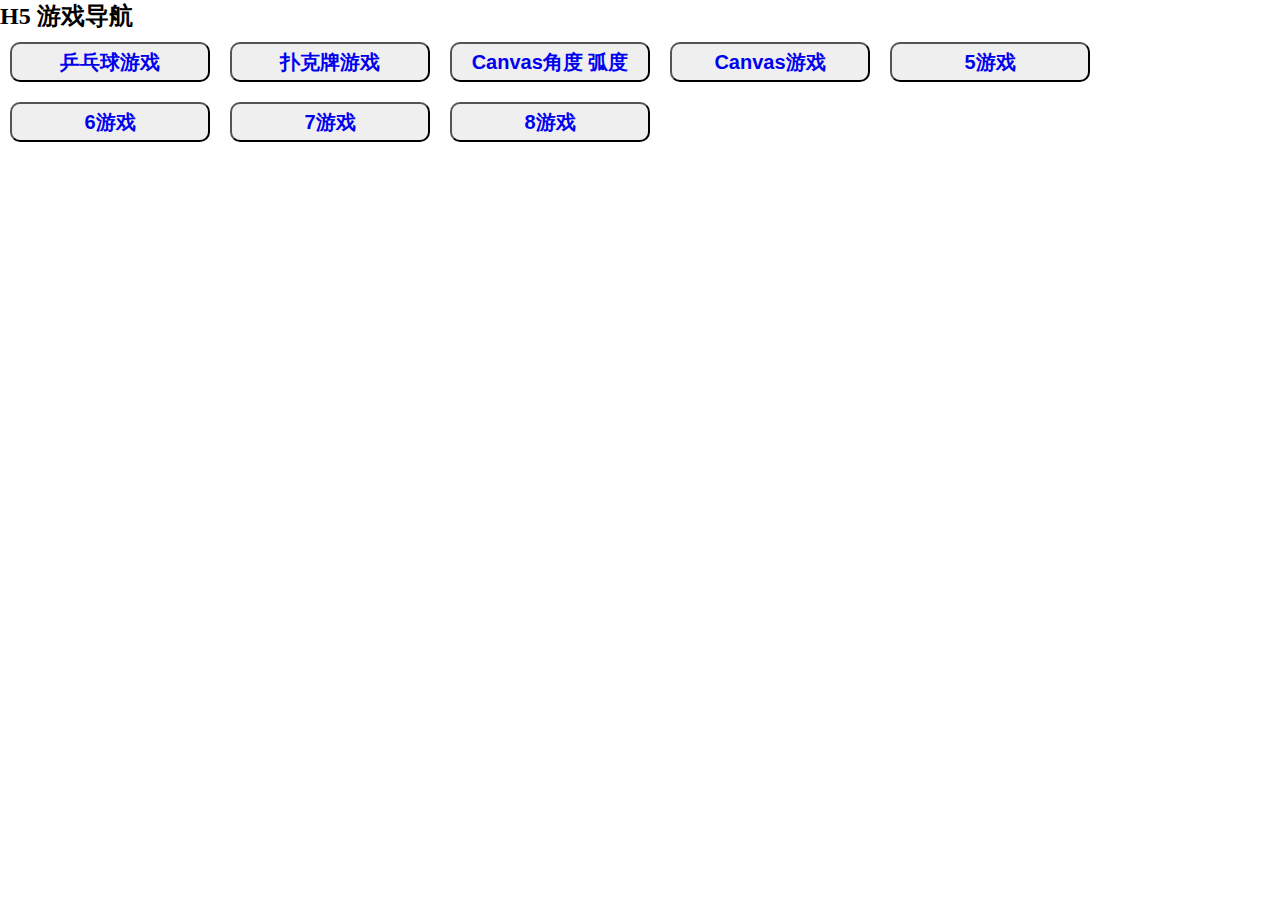
<file: H5GameNav.html>
<!DOCTYPE html>
<html lang="en">
<head>
	<meta charset="UTF-8">
	<title>H5Game Nav</title>
	<link rel="stylesheet" href="css/nav.css">
</head>
<body>
	<div id="container">
		<h2>H5 游戏导航</h2>
		<ul>
			<li class="game"><button id="btn1"><a href="html/pingpong.html">乒乓球游戏</a></button></li>
			<li class="game"><button id="btn2"><a href="html/poker.html">扑克牌游戏</a></button></li>
			<li class="game"><button id="btn3"><a href="html/radToDeg.html">Canvas角度 弧度</a></button></li>
			<li class="game"><button id="btn4"><a href="html/canvasGame.html">Canvas游戏</a></button></li>
			<li class="game"><button id="btn5"><a href="html/game5.html">5游戏</a></button></li>
			<li class="game"><button id="btn6"><a href="html/game6.html">6游戏</a></button></li>
			<li class="game"><button id="btn7"><a href="html/game7.html">7游戏</a></button></li>
			<li class="game"><button id="btn8"><a href="html/game8.html">8游戏</a></button></li>
		</ul>
	</div>
</body>
</html>
</file>
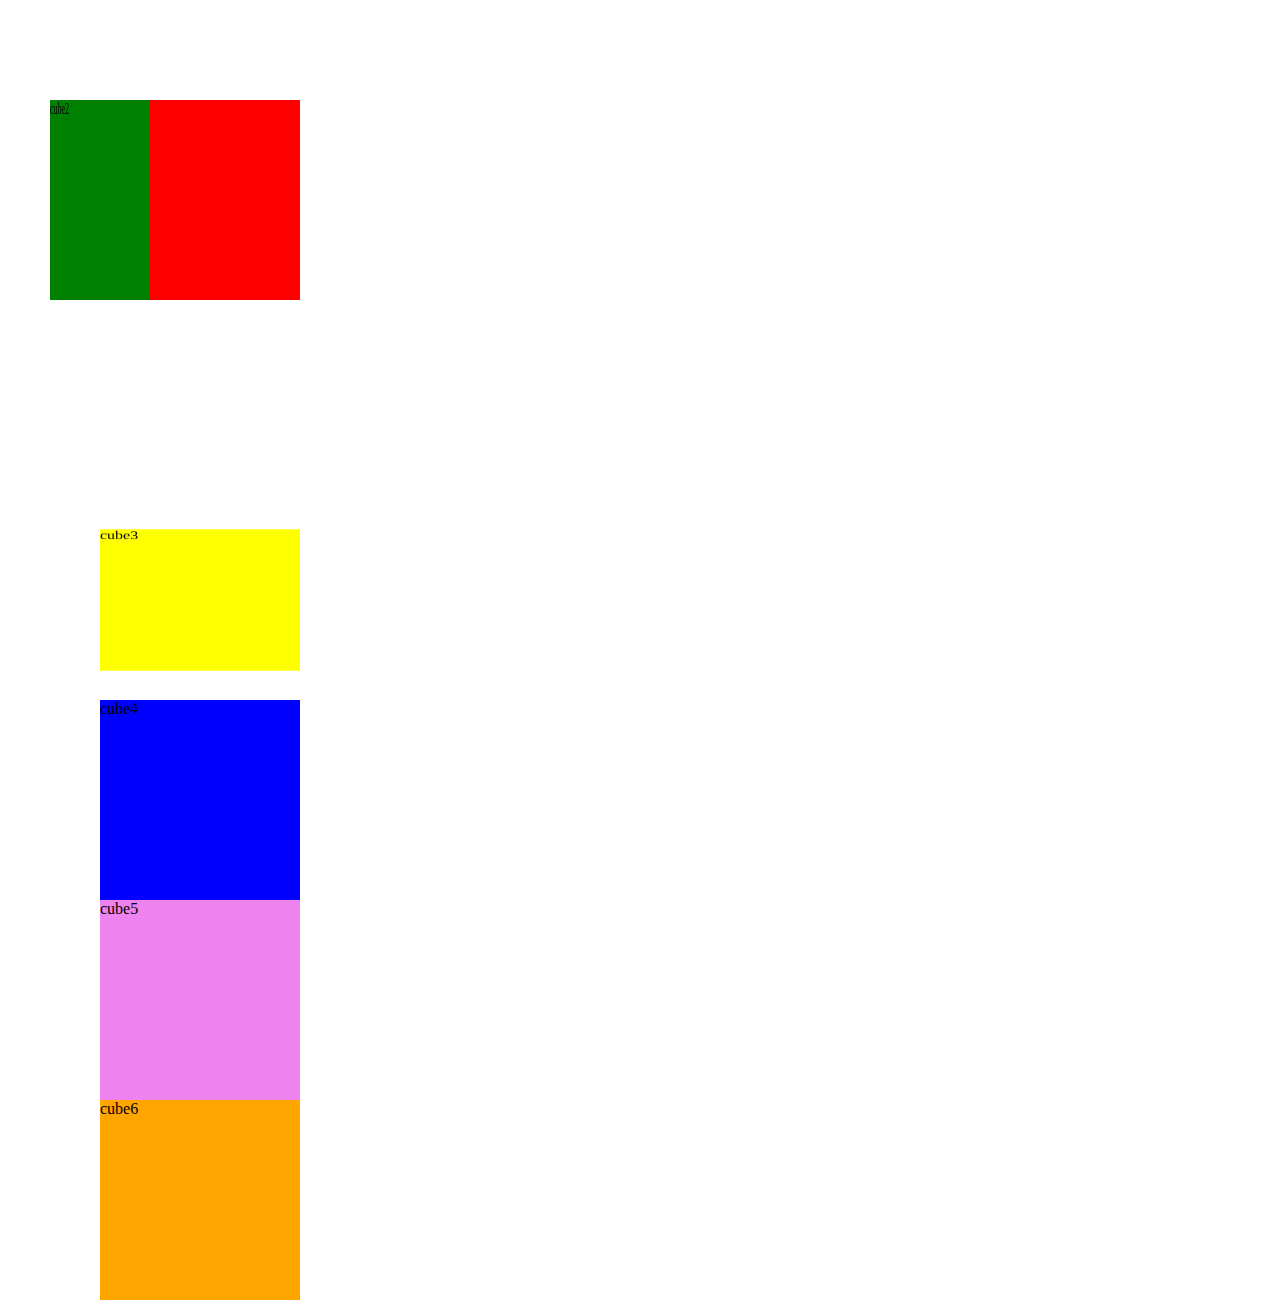
<file: html/cube.html>
<!DOCTYPE html>
<html>
<head>
	<meta charset="utf-8">
	<meta http-equiv="X-UA-Compatible" content="IE=edge">
	<title>Cube 立方体</title>
	<link rel="stylesheet" href="">
	<style>
	*{
		padding: 0;
		margin: 0;
	}
	#container{
		position: absolute;
		width: 400px;
		height: 400px;
		top: 100px;
		left: 100px;
	}
		.cube{
			width: 200px;
			height: 200px;
			perspective: 100;
		}
		#item1{
			background: red;
		}
		#item2{
			background: green;
			transform: rotateY(60deg) translate(-200px, -200px);
		}
		#item3{
			background: yellow;
			transform: rotateX(45deg);

		}
		#item4{
			background: blue;
		}
		#item5{
			background: violet;
		}
		#item6{
			background: orange;
		}
	</style>
</head>
<body>
	<div id="container">
		<div class="cube" id="item1">cube1</div>
		<div class="cube" id="item2">cube2</div>
		<div class="cube" id="item3">cube3</div>
		<div class="cube" id="item4">cube4</div>
		<div class="cube" id="item5">cube5</div>
		<div class="cube" id="item6">cube6</div>
	</div>
	
</body>
</html>
</file>
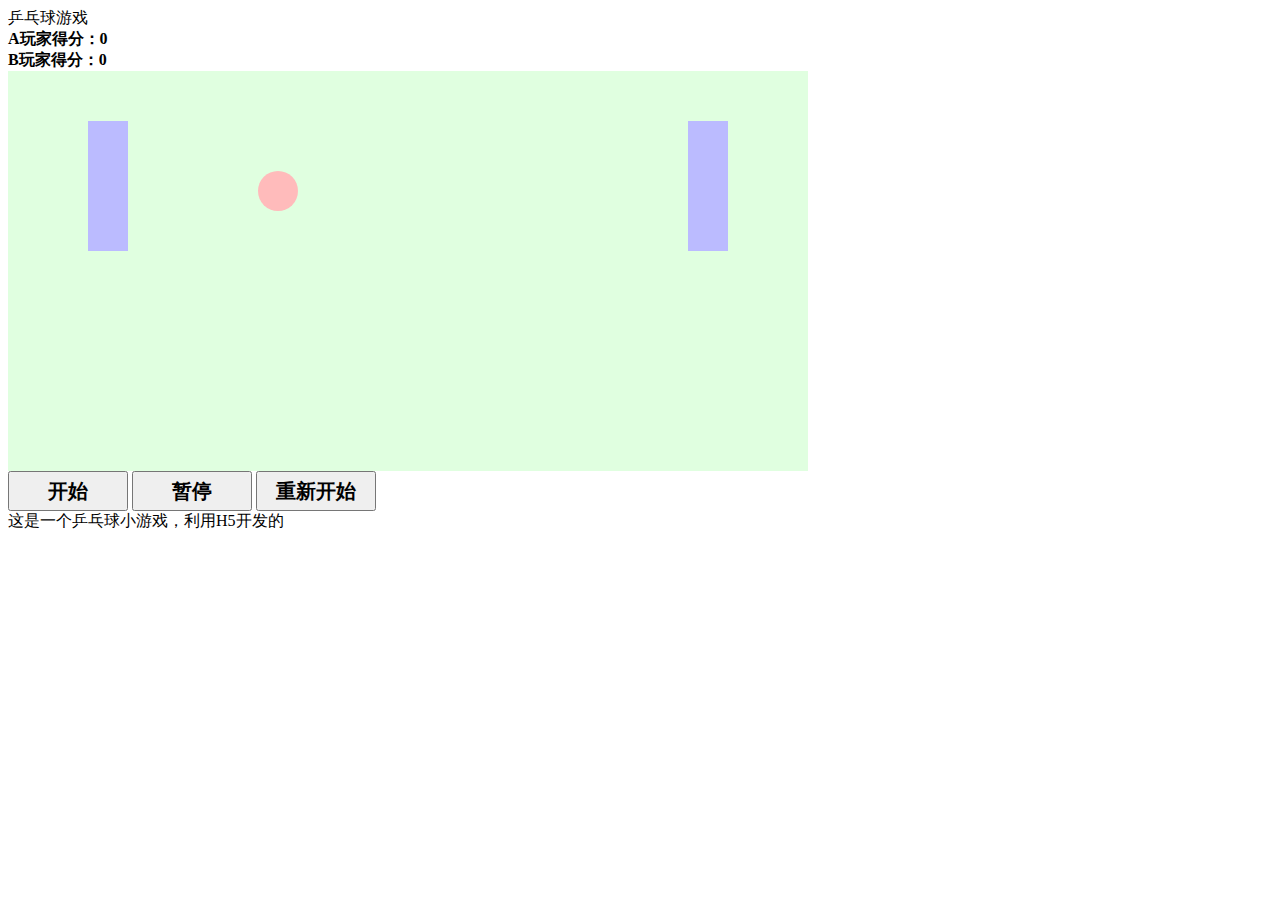
<file: html/pingpong.html>
<!DOCTYPE html>
<html lang="en">
<head>
	<meta charset="UTF-8">
	<link rel="stylesheet" href="../css/pingpang.css">
	<title>乒乓球</title>
</head>
<body>
	<header>乒乓球游戏</header>
	<div id="score">
		<div class="score">A玩家得分：<span id="scoreA">0</span></div>
		<div class="score">B玩家得分：<span id="scoreB">0</span></div>
	</div>
	<div id="game">
		<div id="playground">
			<div id="paddleA" class="paddle"></div>
			<div id="paddleB" class="paddle"></div>
			<div id="ball"></div>
		</div>
	</div>
	<div id="btn">
		<button id="play">开始</button>
		<button id="pause">暂停</button>
		<button id="reset">重新开始</button>
	</div>
	<footer>这是一个乒乓球小游戏，利用H5开发的</footer>
	<script src="../js/jquery-3.3.1.min.js"></script>
	<script src="../js/pingpong.js"></script>
</body>
</html>
</file>
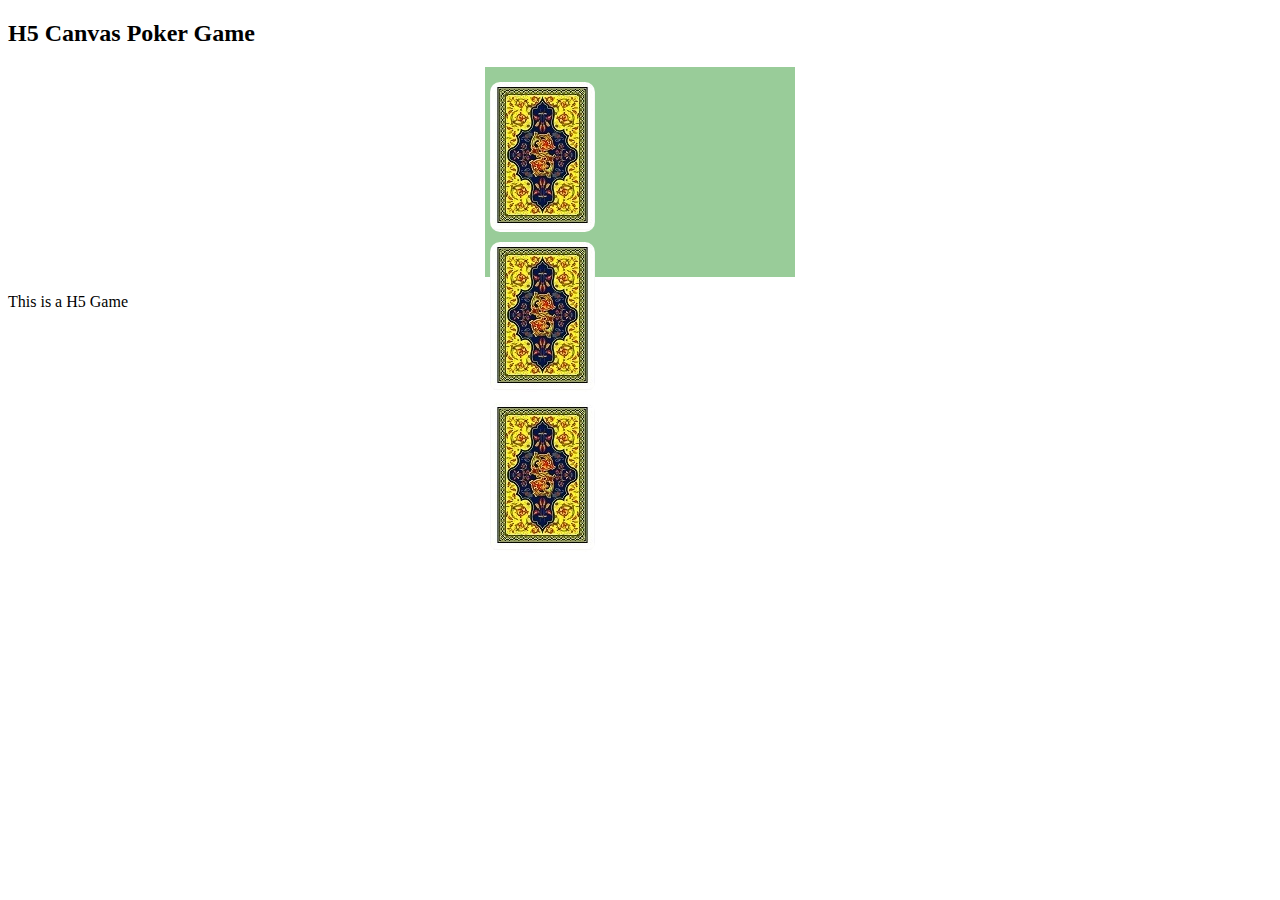
<file: html/poker1.html>
<!DOCTYPE html>
<html>

<head>
    <meta charset="utf-8">
    <meta http-equiv="X-UA-Compatible" content="IE=edge">
    <title>Poker Demo</title>
    <link rel="stylesheet" href="../css/flip.css">
</head>

<body>
    <header>
        <h2>H5 Canvas Poker Game</h2>
    </header>
    <section id="game">
        <div id="cards">
            <div class="card">
                <div class="face front"></div>
                <div class="face back cardAJ"></div>
            </div>
            <div class="card">
                <div class="face front"></div>
                <div class="face back cardAQ"></div>
            </div>
            <div class="card">
                <div class="face front"></div>
                <div class="face back cardAK"></div>
            </div>
        </div>
    </section>
    <footer>
        <p>This is a H5 Game</p>
    </footer>
    <script src="../js/jquery.min.js"></script>
    <script>
        $(function(){
            $(".card").each(function(index){
                $(this).click(function(){
                    $(this).toggleClass("card-flipped");
                })
            })
        })
    </script>
</body>

</html>
</file>
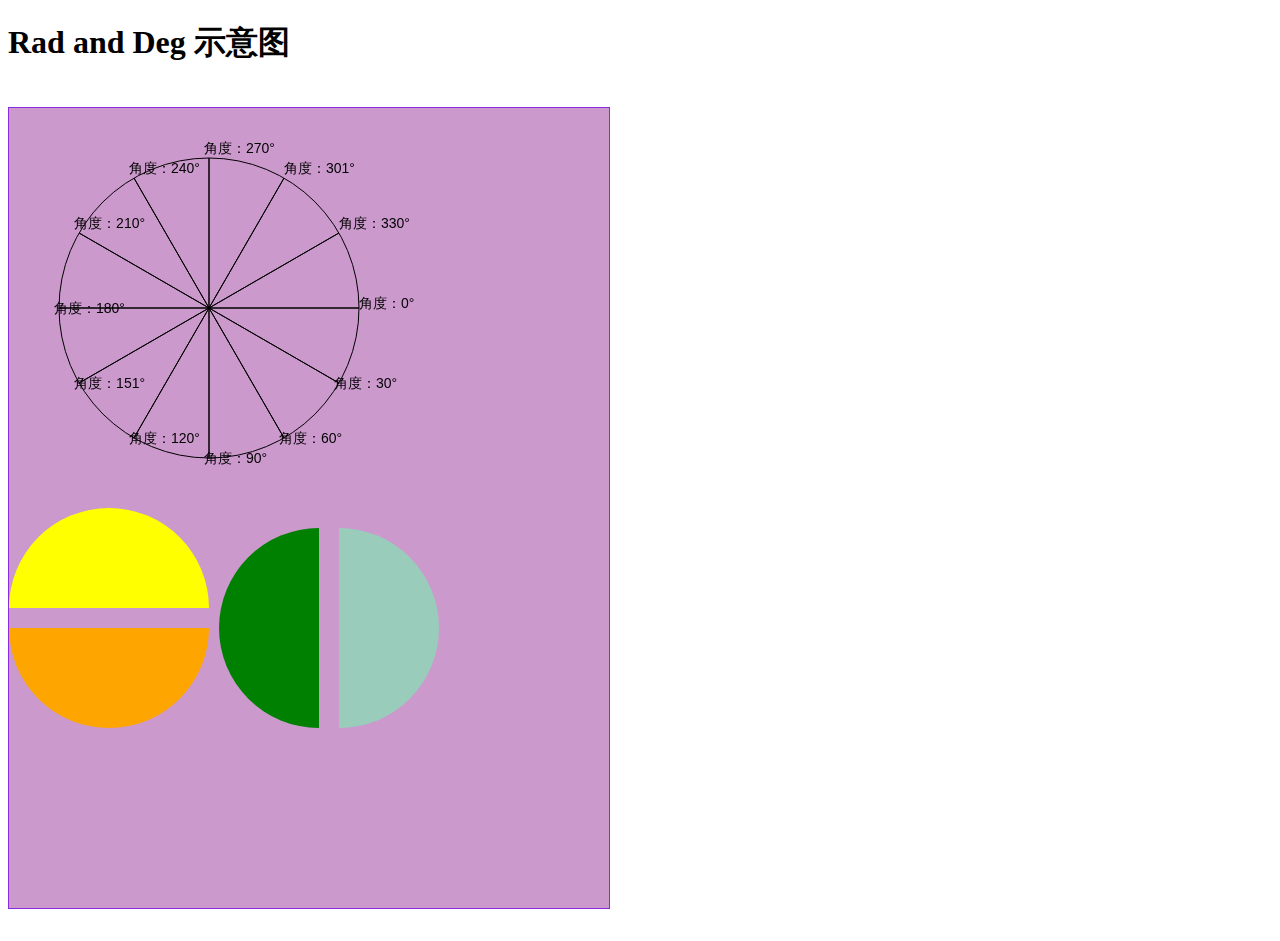
<file: html/radToDeg.html>
<!DOCTYPE html>
<html lang="en">
<head>
	<meta charset="UTF-8">
	<link rel="stylesheet" href="../css/canvas.css">
	<title>Rad toDeg 示意图</title>
</head>
<body>
	<header>
		<h1>Rad and Deg 示意图</h1>
	</header>

	<canvas id="canvas" width="600" height="800"></canvas>
	<script src="../js/jquery.min.js"></script>
	<script src="../js/canvas.js"></script>
</body>
</html>
</file>
<file: css/nav.css>
*{
	padding: 0;
	margin: 0;
}
ul li{
	list-style: none;
	margin: 10px;
	float: left;
	height: 40px;
	width: 200px;
}
a{
	text-decoration: none;
	cursor: pointer;
}
button{
	height: 100%;
	width: 100%;
	color: blueviolet;
	font-size: 20px;
	font-weight: bolder;
	border-radius: 10px;
}
</file>
<file: css/pingpang.css>
#playground{
	background-color: #e0ffe0;
	width: 800px;
	height: 400px;
	position: relative;
	overflow: hidden;
}

#ball{
	background-color: #fbb;
	position: absolute;
	width: 40px;
	height: 40px;
	border-radius: 50%;
	left: 250px;
	top: 100px;
}

.paddle{
	background-color: #bbf;
	position: absolute;
	left: 80px;
	top: 50px;
	width: 40px;
	height: 130px;
}
#paddleB{
	left: 680px;
}
.score{
	color: black;
	font-size: 16px;
	font-weight: bold;
}
button{
	height: 40px;
	width: 120px;
	font-size: 20px;
	font-weight: bold;
}
</file>
<file: css/flip.css>
#game{
	background: #9c9;
	padding: 5px;
	width: 300px;
	height: 200px;
	margin: 0 auto;
}
.card{
	width: 105px;
	height: 150px;
	-webkit-perspective: 3000;
	   -moz-perspective: 3000;
	        perspective: 3000;
	margin-top: 10px;
}
.face{
	position: absolute;
	width: 100%;
	height: 100%;
	-moz-border-radius: 10px;
	     border-radius: 10px;
	-webkit-transition: all 1s;
	-moz-transition: all 1s;
	transition: all 1s;
	-webkit-backface-visibility: hidden;
	   -moz-backface-visibility: hidden;
	        backface-visibility: hidden;
}

.front{
	z-index: 10;
	background: url('../images/poker.jpg') -1905px -360px;
}
.back{
	-webkit-transform: rotate3d(0, 1, 0, -180deg);
	   -moz-transform: rotate3d(0, 1, 0, -180deg);
	        transform: rotate3d(0, 1, 0, -180deg);
	z-index: 8;
}
.card-flipped .front{
	-webkit-transform: rotate3d(0, 1, 0, 180deg);
	   -moz-transform: rotate3d(0, 1, 0, 180deg);
	        transform: rotate3d(0, 1, 0, 180deg);
	z-index: 8;
}
.card-flipped .back{
	-webkit-transform: rotate3d(0, 1, 0, 0deg);
	   -moz-transform: rotate3d(0, 1, 0, 0deg);
	        transform: rotate3d(0, 1, 0, 0deg);
	z-index: 10;
}
.cardAJ{
	background: url('../images/poker.jpg') -1470px -18px;
}
.cardAQ{
	background: url('../images/poker.jpg') -1615px -18px;
}
.cardAK{
	background: url('../images/poker.jpg') -1760px -18px;
}


button{
	width: 100px;
	height: 40px;
	font-size: 20px;
	font-weight: bold;
	line-height: 40px;
	text-align: center;
	margin: 5px;
}
</file>
<file: css/canvas.css>
canvas{
	background: #c9c;
	border: 1px solid blueviolet;
	margin: 20px auto;
}
</file>
